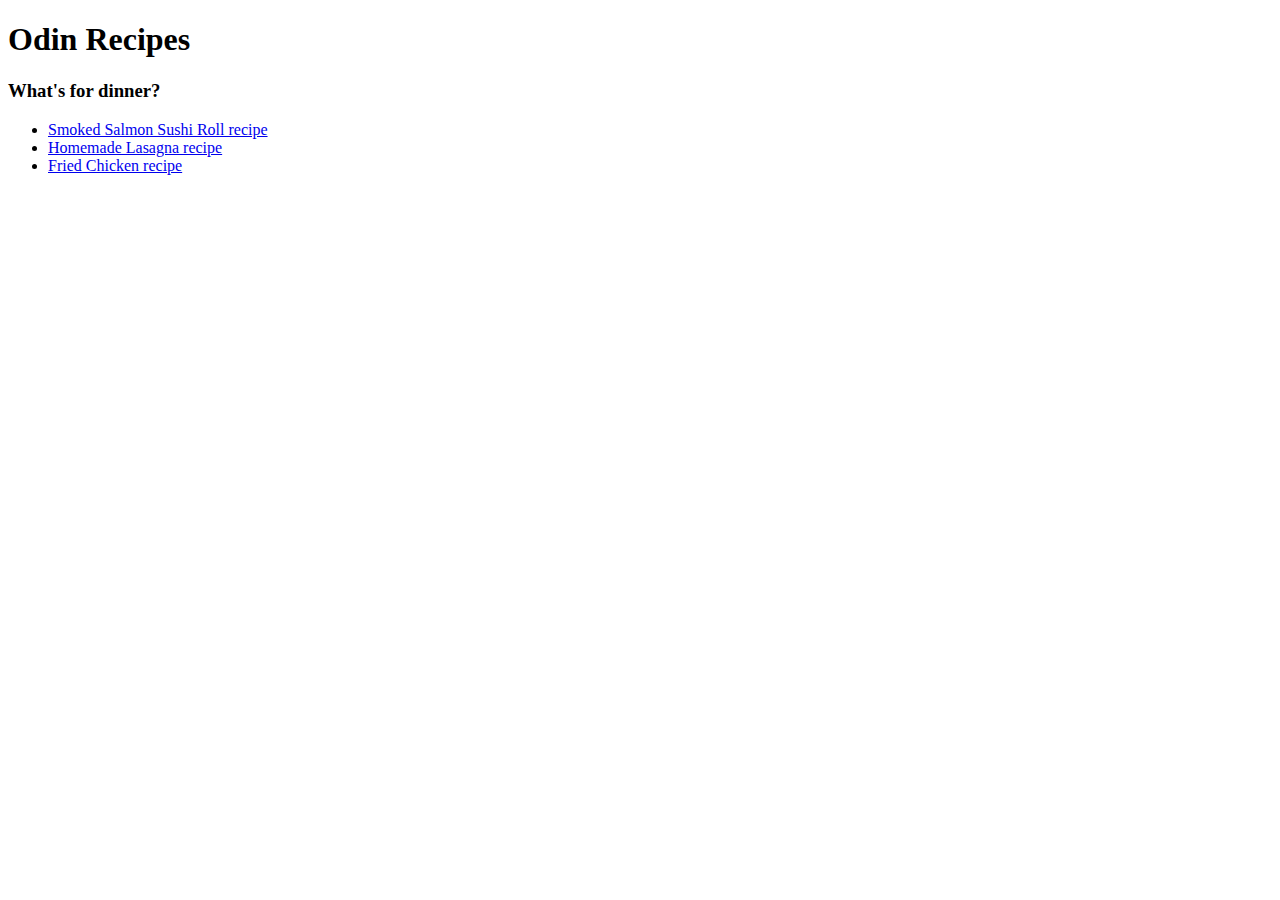
<file: index.html>
<!DOCTYPE html>
<html lang="en">

<head>
	<meta charset="UTF-8">
	<title>Odin Recipes</title>
</head>

<body>
	<h1>Odin Recipes</h1>

	<h3>What's for dinner?</h3>

	<ul>
		<li><a href="./recipes/sushi.html" rel="noopener noreferrer">Smoked Salmon Sushi Roll recipe</a></li>
		<li><a href="./recipes/lasagna.html" rel="noopener noreferrer">Homemade Lasagna recipe</a></li>
		<li><a href="./recipes/fried_chicken.html" rel="noopener noreferrer">Fried Chicken recipe</a></li>
	</ul>
</body>
</html>
</file>
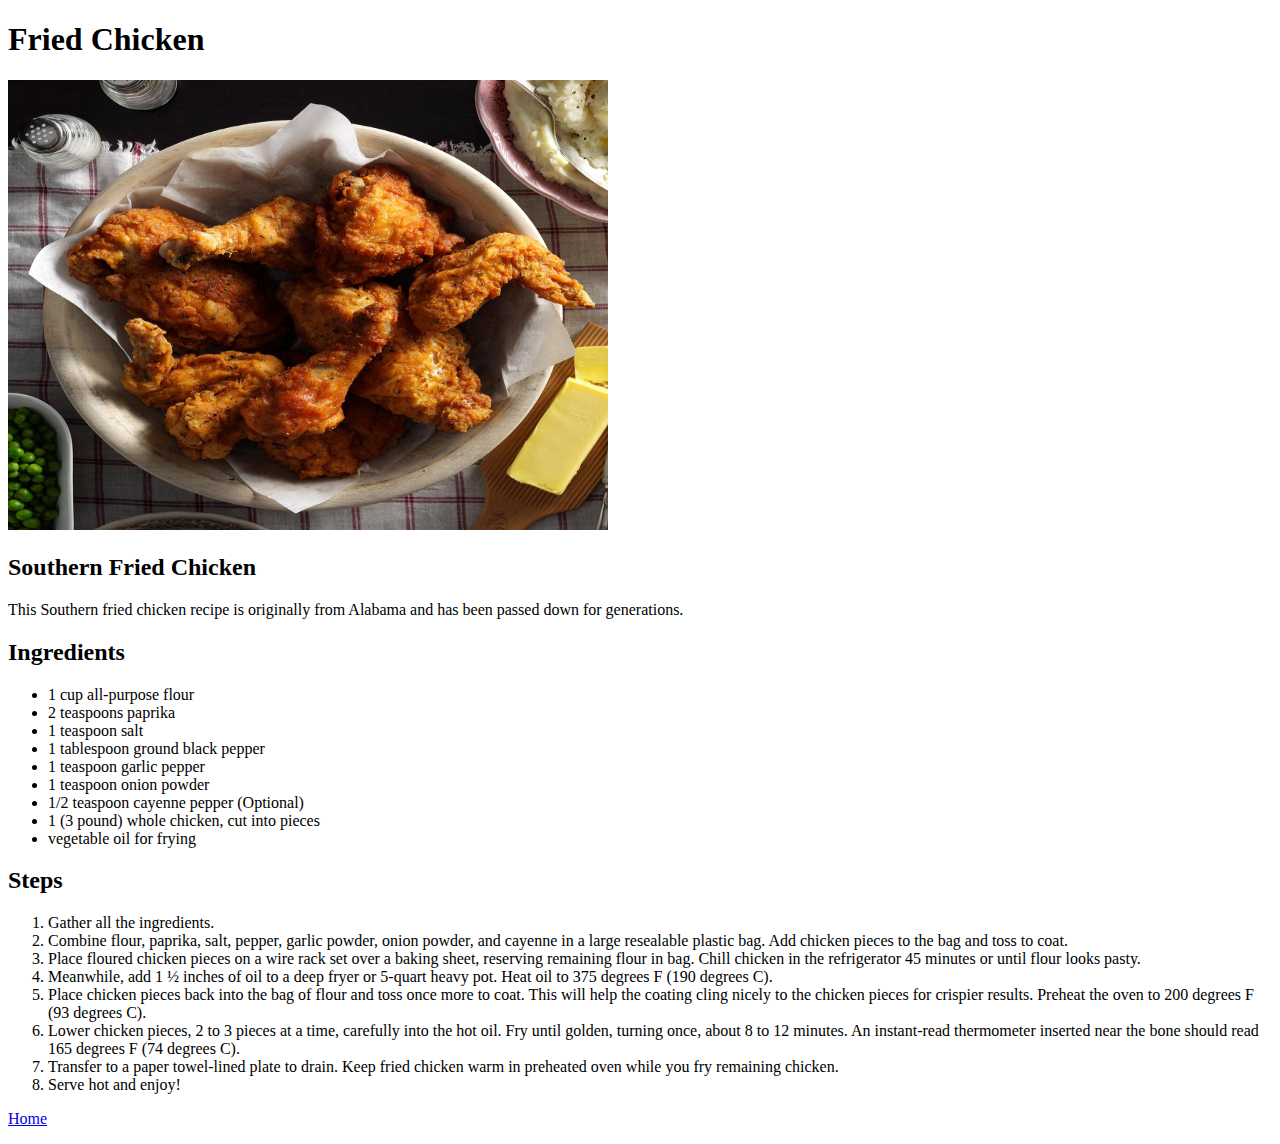
<file: recipes/fried_chicken.html>
<!DOCTYPE html>
<html lang="en">

<head>
        <meta charset="UTF-8">
        <title>Odin Recipes</title>
</head>

<body>
        <h1>Fried Chicken</h1>


	<img src="../images/fried_chicken.jpg" alt="This is a picture of a fried chicken platter." height="450" width="600"/>

	<h2>Southern Fried Chicken</h2>

	<p>This Southern fried chicken recipe is originally from Alabama and has been passed down for generations.</p>

	<h2>Ingredients</h2>

		<ul>
			<li>1 cup all-purpose flour</li>	

			<li>2 teaspoons paprika</li>

			<li>1 teaspoon salt</li>

			<li>1 tablespoon ground black pepper</li>

			<li>1 teaspoon garlic pepper</li>

			<li>1 teaspoon onion powder</li>

			<li>1/2 teaspoon cayenne pepper (Optional)</li>

			<li>1 (3 pound) whole chicken, cut into pieces</li>

			<li>vegetable oil for frying</li>
		</ul>

	<h2>Steps</h2>

		<ol>
			<li>Gather all the ingredients.</li>

			<li>Combine flour, paprika, salt, pepper, garlic powder, onion powder, and cayenne in a large resealable plastic bag. Add chicken pieces to the bag and toss to coat.</li>

			<li>Place floured chicken pieces on a wire rack set over a baking sheet, reserving remaining flour in bag. Chill chicken in the refrigerator 45 minutes or until flour looks pasty.</li>

			<li>Meanwhile, add 1 ½ inches of oil to a deep fryer or 5-quart heavy pot. Heat oil to 375 degrees F (190 degrees C).</li>
			

			<li>Place chicken pieces back into the bag of flour and toss once more to coat. This will help the coating cling nicely to the chicken pieces for crispier results. Preheat the oven to 200 degrees F (93 degrees C).</li>

			<li>Lower chicken pieces, 2 to 3 pieces at a time, carefully into the hot oil. Fry until golden, turning once, about 8 to 12 minutes. An instant-read thermometer inserted near the bone should read 165 degrees F (74 degrees C).</li>

			<li>Transfer to a paper towel-lined plate to drain. Keep fried chicken warm in preheated oven while you fry remaining chicken.</li>

			<li>Serve hot and enjoy!</li>
		</ol>




	<p><a href="../index.html" rel="noopener noreferrer">Home</a></p>

</body>
</html>
</file>
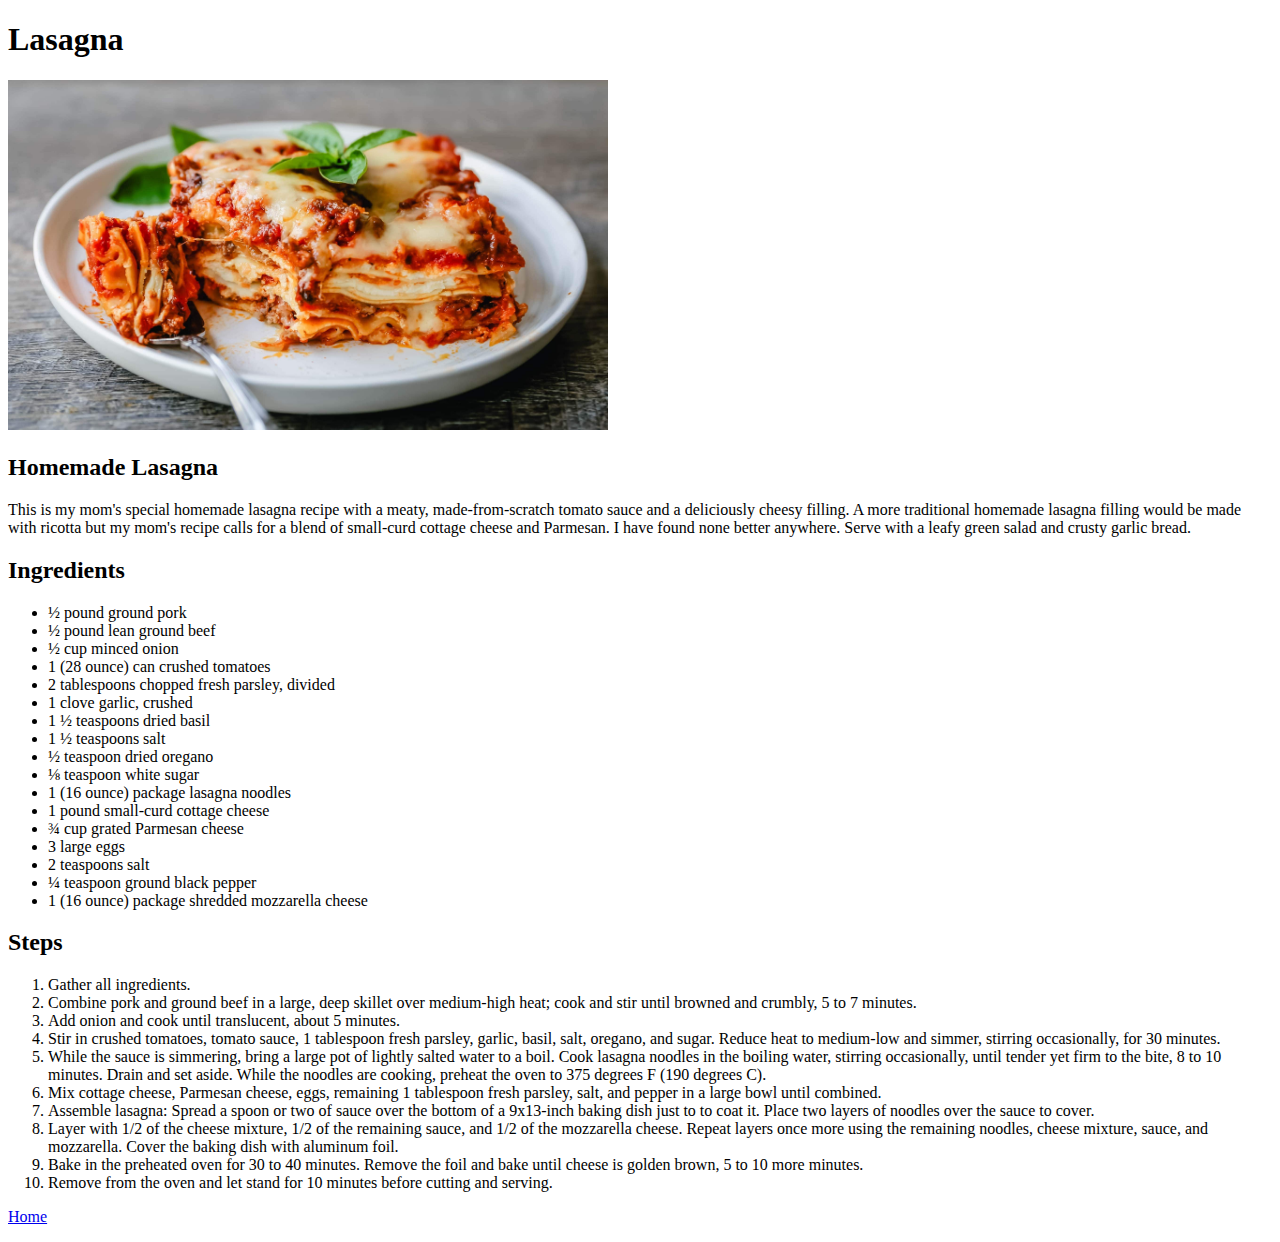
<file: recipes/lasagna.html>
<!DOCTYPE html>
<html lang="en">

<head>
        <meta charset="UTF-8">
        <title>Odin Recipes</title>
</head>

<body>
        <h1>Lasagna</h1>


	<img src="../images/lasagna.jpg" alt="This is a picture of a homemade lasagna." height="350" width="600"/>

	<h2>Homemade Lasagna</h2>

	<p>This is my mom's special homemade lasagna recipe with a meaty, made-from-scratch tomato sauce and a deliciously cheesy filling. 
	A more traditional homemade lasagna filling would be made with ricotta but my mom's recipe calls for a blend of small-curd cottage cheese and Parmesan. 
	I have found none better anywhere. Serve with a leafy green salad and crusty garlic bread.</p>

	<h2>Ingredients</h2>

		<ul>
			<li>½ pound ground pork</li>	

			<li>½ pound lean ground beef</li>

			<li>½ cup minced onion</li>

			<li>1 (28 ounce) can crushed tomatoes</li>

			<li>2 tablespoons chopped fresh parsley, divided</li>

			<li>1 clove garlic, crushed</li>

			<li>1 ½ teaspoons dried basil</li>

			<li>1 ½ teaspoons salt</li>

			<li>½ teaspoon dried oregano</li>

			<li>⅛ teaspoon white sugar</li>

			<li>1 (16 ounce) package lasagna noodles</li>

			<li>1 pound small-curd cottage cheese</li>

			<li>¾ cup grated Parmesan cheese</li>

			<li>3 large eggs</li>

			<li>2 teaspoons salt</li>

			<li>¼ teaspoon ground black pepper</li>

			<li>1 (16 ounce) package shredded mozzarella cheese</li>
		</ul>

	<h2>Steps</h2>
		
		<ol>
			<li>Gather all ingredients.</li>

			<li>Combine pork and ground beef in a large, deep skillet over medium-high heat; 
			cook and stir until browned and crumbly, 5 to 7 minutes.</li>
		
			<li>Add onion and cook until translucent, about 5 minutes.</li>

			<li>Stir in crushed tomatoes, tomato sauce, 1 tablespoon fresh parsley, garlic, 
			basil, salt, oregano, and sugar. Reduce heat to medium-low and simmer, 
			stirring occasionally, for 30 minutes.</li>

			<li>While the sauce is simmering, bring a large pot of lightly salted water to a 
			boil. Cook lasagna noodles in the boiling water, stirring occasionally, 
			until tender yet firm to the bite, 8 to 10 minutes. Drain and set aside. 
			While the noodles are cooking, preheat the oven to 375 degrees F (190 degrees C).</li>

			<li>Mix cottage cheese, Parmesan cheese, eggs, remaining 1 tablespoon fresh parsley, salt, and pepper in a large bowl until combined.</li>

			<li>Assemble lasagna: Spread a spoon or two of sauce over the bottom of a 9x13-inch baking dish just to to coat it. Place two layers of noodles over the sauce to cover.</li>

			<li>Layer with 1/2 of the cheese mixture, 1/2 of the remaining sauce, and 1/2 of the mozzarella cheese. Repeat layers once more using the remaining noodles, cheese mixture, sauce, and mozzarella. Cover the baking dish with aluminum foil.</li>

			<li>Bake in the preheated oven for 30 to 40 minutes. Remove the foil and bake until cheese is golden brown, 5 to 10 more minutes.</li>

			<li>Remove from the oven and let stand for 10 minutes before cutting and serving.</li>

		</ol>











	<p><a href="../index.html" rel="noopener noreferrer">Home</a></p>

</body>
</html>
</file>
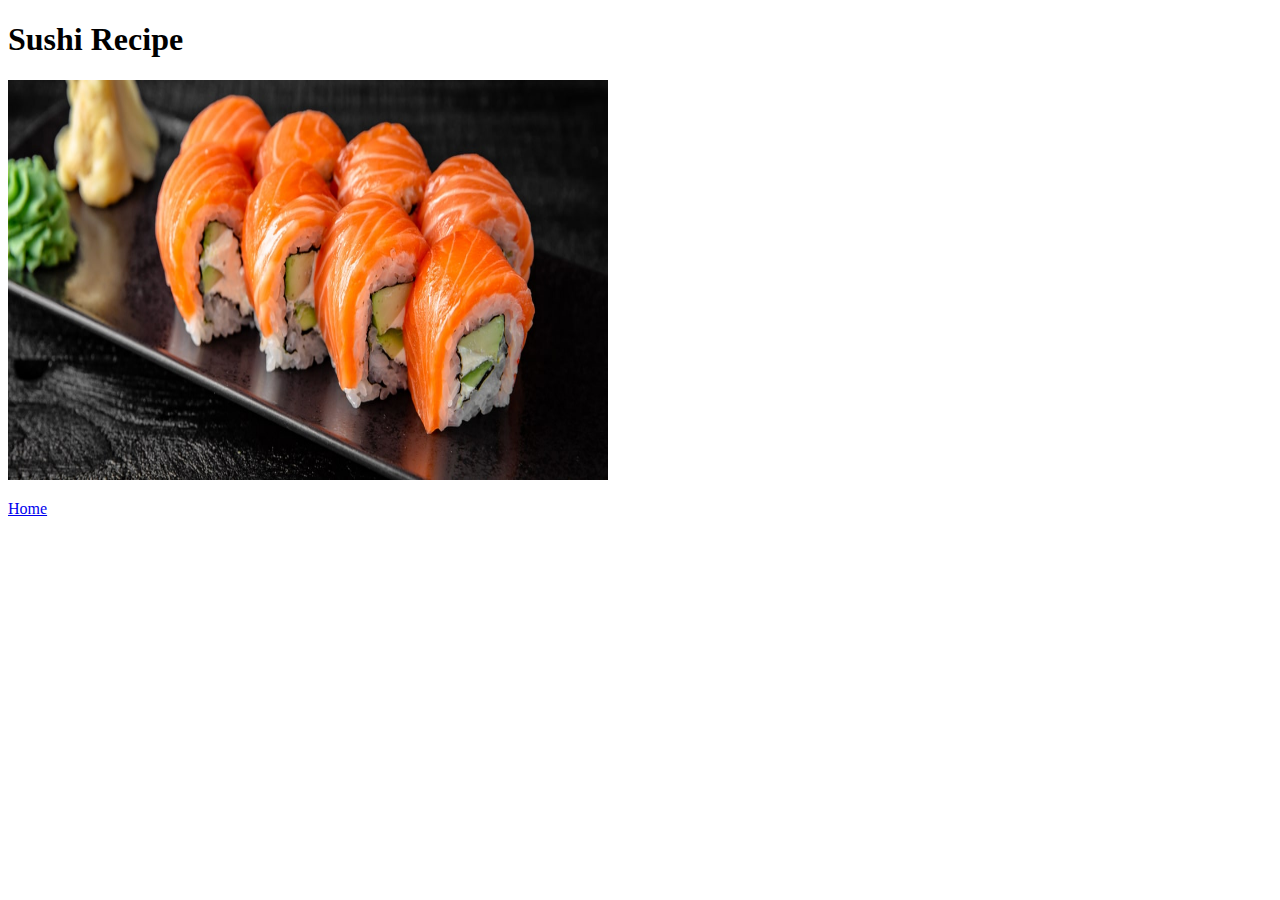
<file: recipes/sushi.html>
<!DOCTYPE html>
<html lang="en">

<head>
        <meta charset="UTF-8">
        <title>Odin Recipes</title>
</head>

<body>
        <h1>Sushi Recipe</h1>


	<img src="../images/sushi.jpg" alt="This is a picture of a sushi platter." height="400" width="600"/>

	<p><a href="../index.html" rel="noopener noreferrer">Home</a></p>

</body>
</html>
</file>
